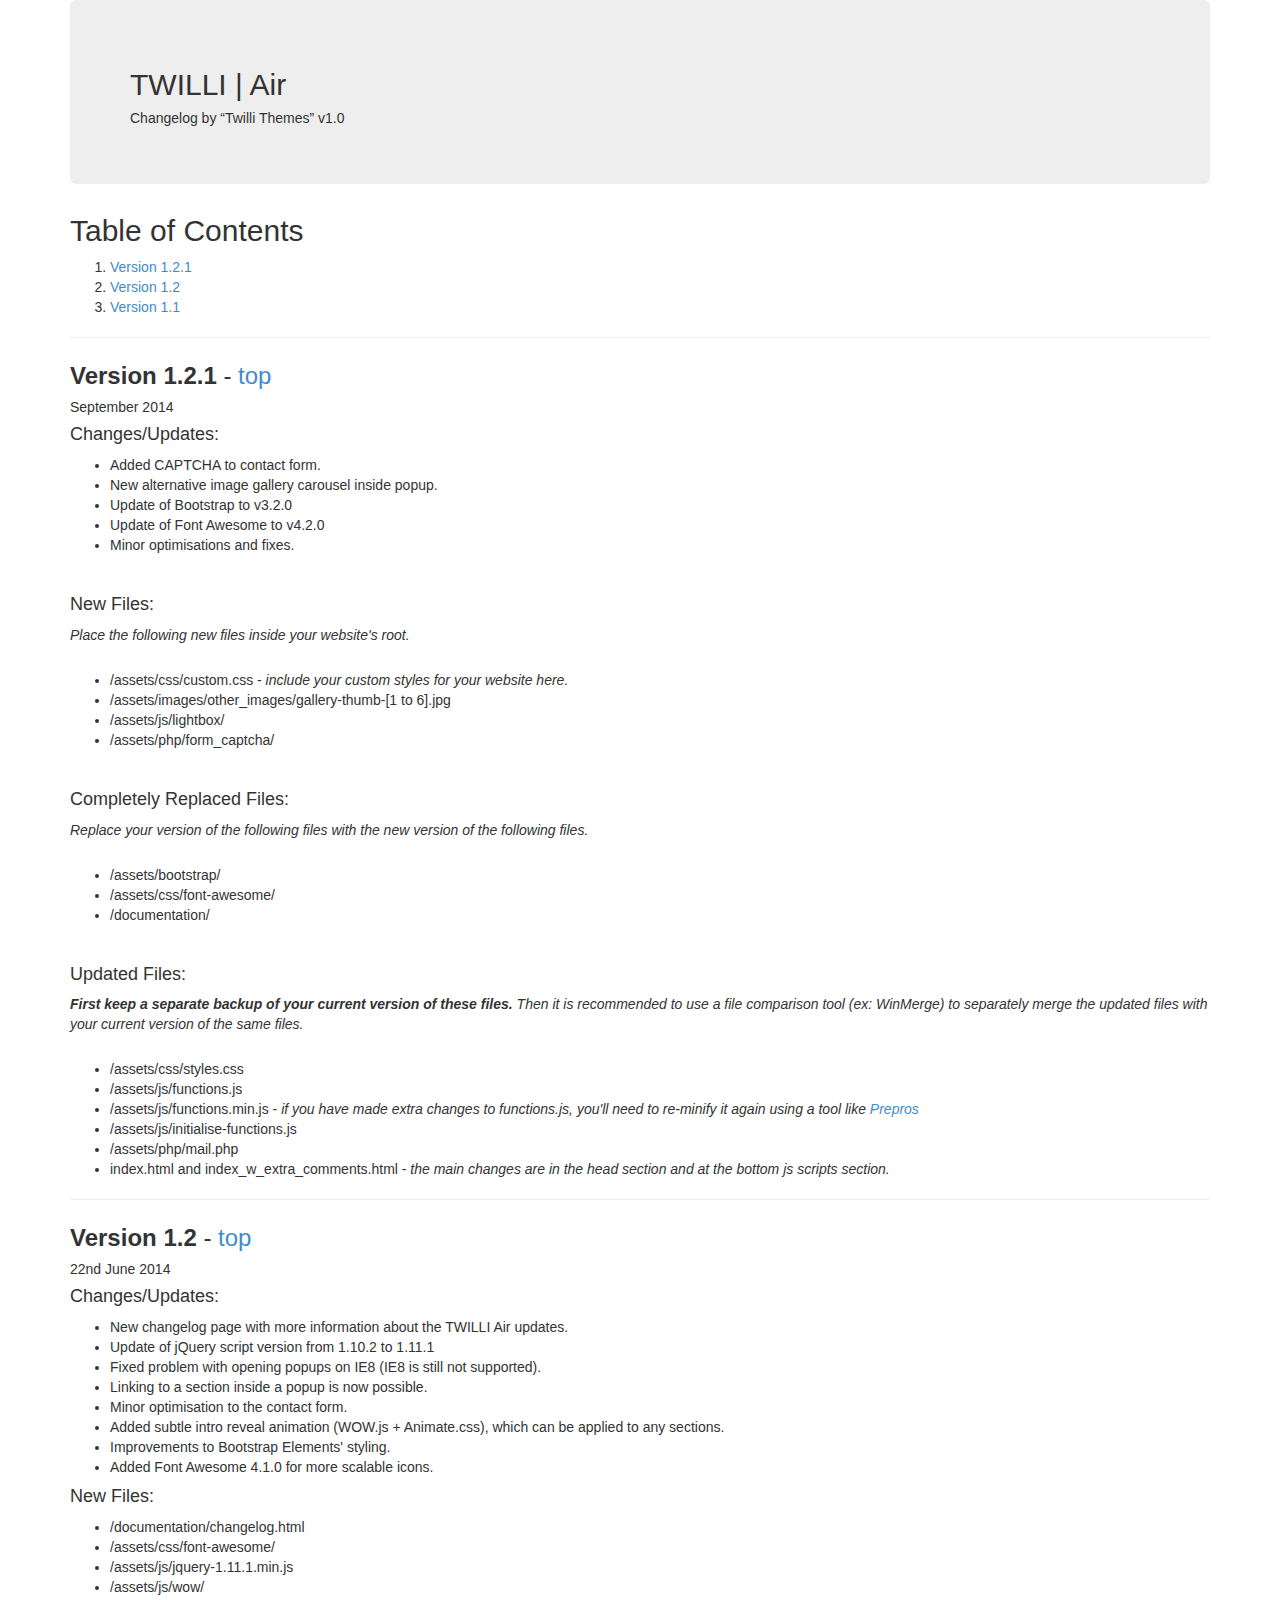
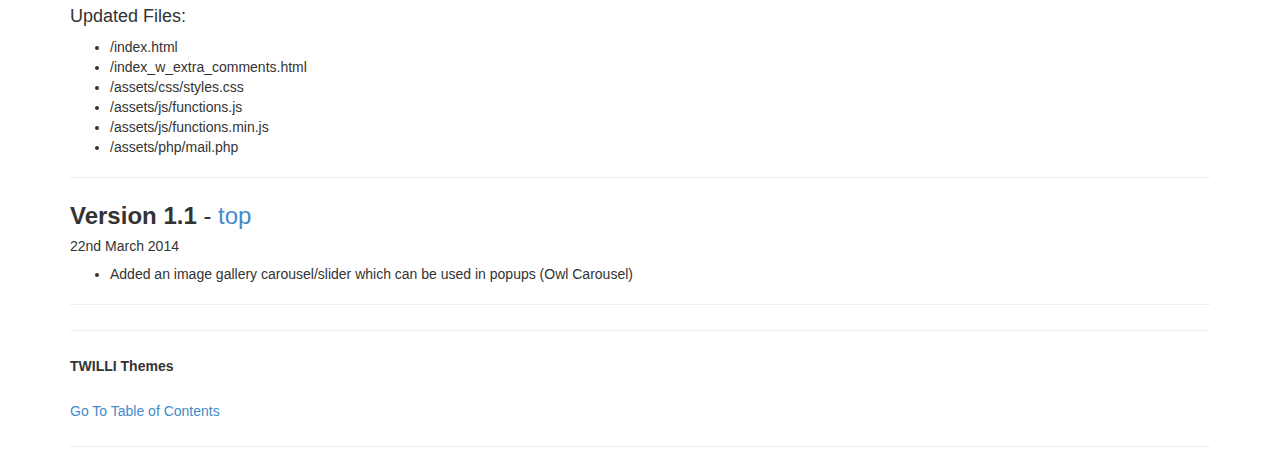
<file: documentation/changelog.html>
<!DOCTYPE html>
<html lang="en">
  <head>
    <meta charset="utf-8">
    <meta http-equiv="X-UA-Compatible" content="IE=edge">
    <meta name="viewport" content="width=device-width, initial-scale=1.0">
    <meta name="description" content="">
    <meta name="author" content="">

    <title>TWILLI | Air - Changelog</title>

    <!-- Bootstrap core CSS -->
    <link href="assets/css/bootstrap.min.css" rel="stylesheet">
    <!-- Bootstrap theme -->
    <link href="assets/css/bootstrap-theme.min.css" rel="stylesheet">
    <style type="text/css" media="screen">
      p, table, hr, .box { margin-bottom:25px; }
      .box p { margin-bottom:10px; }
      xmp { font-size:1.05em; }
      .mono { font-family: monospace; font-size:1.05em; }
    </style>    

    <!-- HTML5 shim and Respond.js IE8 support of HTML5 elements and media queries -->
    <!--[if lt IE 9]>
      <script src="https://oss.maxcdn.com/libs/html5shiv/3.7.0/html5shiv.js"></script>
      <script src="https://oss.maxcdn.com/libs/respond.js/1.3.0/respond.min.js"></script>
    <![endif]-->
  </head>

  <body>

    <div class="container">

      <div class="jumbotron">
        <h2>TWILLI | Air</h2>
        <h5>Changelog by &ldquo;Twilli Themes&rdquo; v1.0</h5>
      </div>


    <h2 id="toc" class="alt">Table of Contents</h2>
    <ol class="alpha">
      <li><a href="#v1_2_1">Version 1.2.1</a></li>
      <li><a href="#v1_2">Version 1.2</a></li>
      <li><a href="#v1_1">Version 1.1</a></li>
    </ol>
    
    <hr>
    
    <!-- ============== DOC SECTION - VERSION 1.2.1 ============== -->
    <h3 id="v1_2_1"><strong>Version 1.2.1</strong> - <a href="#toc">top</a></h3>

      <h5>September 2014</h5>

      <h4>Changes/Updates:</h4>
      <ul>
        <li>Added CAPTCHA to contact form.</li>
        <li>New alternative image gallery carousel inside popup.</li>
        <li>Update of Bootstrap to v3.2.0</li>
        <li>Update of Font Awesome to v4.2.0</li>
        <li>Minor optimisations and fixes.</li>
      </ul>
      <br/>

      <h4>New Files:</h4>
      <p><em>Place the following new files inside your website's root.</em></p>
      <ul>
        <li>/assets/css/custom.css - <em>include your custom styles for your website here.</em></li>
        <li>/assets/images/other_images/gallery-thumb-[1 to 6].jpg</li>
        <li>/assets/js/lightbox/</li>
        <li>/assets/php/form_captcha/</li>
      </ul>
      <br/>

      <h4>Completely Replaced Files:</h4>
      <p><em>Replace your version of the following files with the new version of the following files.</em></p>
      <ul>
        <li>/assets/bootstrap/</li>
        <li>/assets/css/font-awesome/</li>
        <li>/documentation/</li>
      </ul>
      <br/>

      <h4>Updated Files:</h4>
      <p><em><strong>First keep a separate backup of your current version of these files.</strong> Then it is recommended to use a file comparison tool (ex: WinMerge) to separately merge the updated files with your current version of the same files.</em></p>
      <ul>
        <li>/assets/css/styles.css</li>
        <li>/assets/js/functions.js</li>
        <li>/assets/js/functions.min.js - <em>if you have made extra changes to functions.js, you'll need to re-minify it again using a tool like <a href="http://alphapixels.com/prepros/" target="_blank">Prepros</a></em></li>
        <li>/assets/js/initialise-functions.js</li>
        <li>/assets/php/mail.php</li>
        <li>index.html and index_w_extra_comments.html - <em>the main changes are in the head section and at the bottom js scripts section.</em></li>
      </ul>

    <hr>
    <!-- ============== END: DOC SECTION - VERSION 1.2.1 ============== --> 

    <!-- ============== DOC SECTION - VERSION 1.2 ============== -->
    <h3 id="v1_2"><strong>Version 1.2</strong> - <a href="#toc">top</a></h3>

      <h5>22nd June 2014</h5>

      <h4>Changes/Updates:</h4>
      <ul>
        <li>New changelog page with more information about the TWILLI Air updates.</li>
        <li>Update of jQuery script version from 1.10.2 to 1.11.1</li>
        <li>Fixed problem with opening popups on IE8 (IE8 is still not supported).</li>
        <li>Linking to a section inside a popup is now possible.</li>
        <li>Minor optimisation to the contact form.</li>
        <li>Added subtle intro reveal animation (WOW.js + Animate.css), which can be applied to any sections.</li>
        <li>Improvements to Bootstrap Elements' styling.</li>
        <li>Added Font Awesome 4.1.0 for more scalable icons.</li>
      </ul>

      <h4>New Files:</h4>
      <ul>
        <li>/documentation/changelog.html</li>
        <li>/assets/css/font-awesome/</li>
        <li>/assets/js/jquery-1.11.1.min.js</li>
        <li>/assets/js/wow/</li>
      </ul>

      <h4>Updated Files:</h4>
      <ul>
        <li>/index.html</li>
        <li>/index_w_extra_comments.html</li>
        <li>/assets/css/styles.css</li>
        <li>/assets/js/functions.js</li>
        <li>/assets/js/functions.min.js</li>
        <li>/assets/php/mail.php</li>
      </ul>

    <hr>
    <!-- ============== END: DOC SECTION - VERSION 1.2 ============== --> 

    <!-- ============== DOC SECTION - VERSION 1.2 ============== -->
    <h3 id="v1_1"><strong>Version 1.1</strong> - <a href="#toc">top</a></h3>

      <h5>22nd March 2014</h5>

      <ul>
        <li>Added an image gallery carousel/slider which can be used in popups (Owl Carousel)</li>
      </ul>

    <hr>
    <!-- ============== END: DOC SECTION - VERSION 1.2 ============== -->    

        
      
    <hr>
    <!-- ============== END: DOC SECTION - CREDITS ============== -->
    
    
    <p class="append-bottom alt large"><strong>TWILLI Themes</strong></p>
    <p><a href="#toc">Go To Table of Contents</a></p>
    
    <hr class="space">


    </div> <!-- /container -->


    <!-- Bootstrap core JavaScript
    ================================================== -->
    <!-- Placed at the end of the document so the pages load faster -->
    <script src="https://code.jquery.com/jquery-1.10.2.min.js"></script>
    <script src="assets/js/bootstrap.min.js"></script>
  </body>
</html>
</file>
